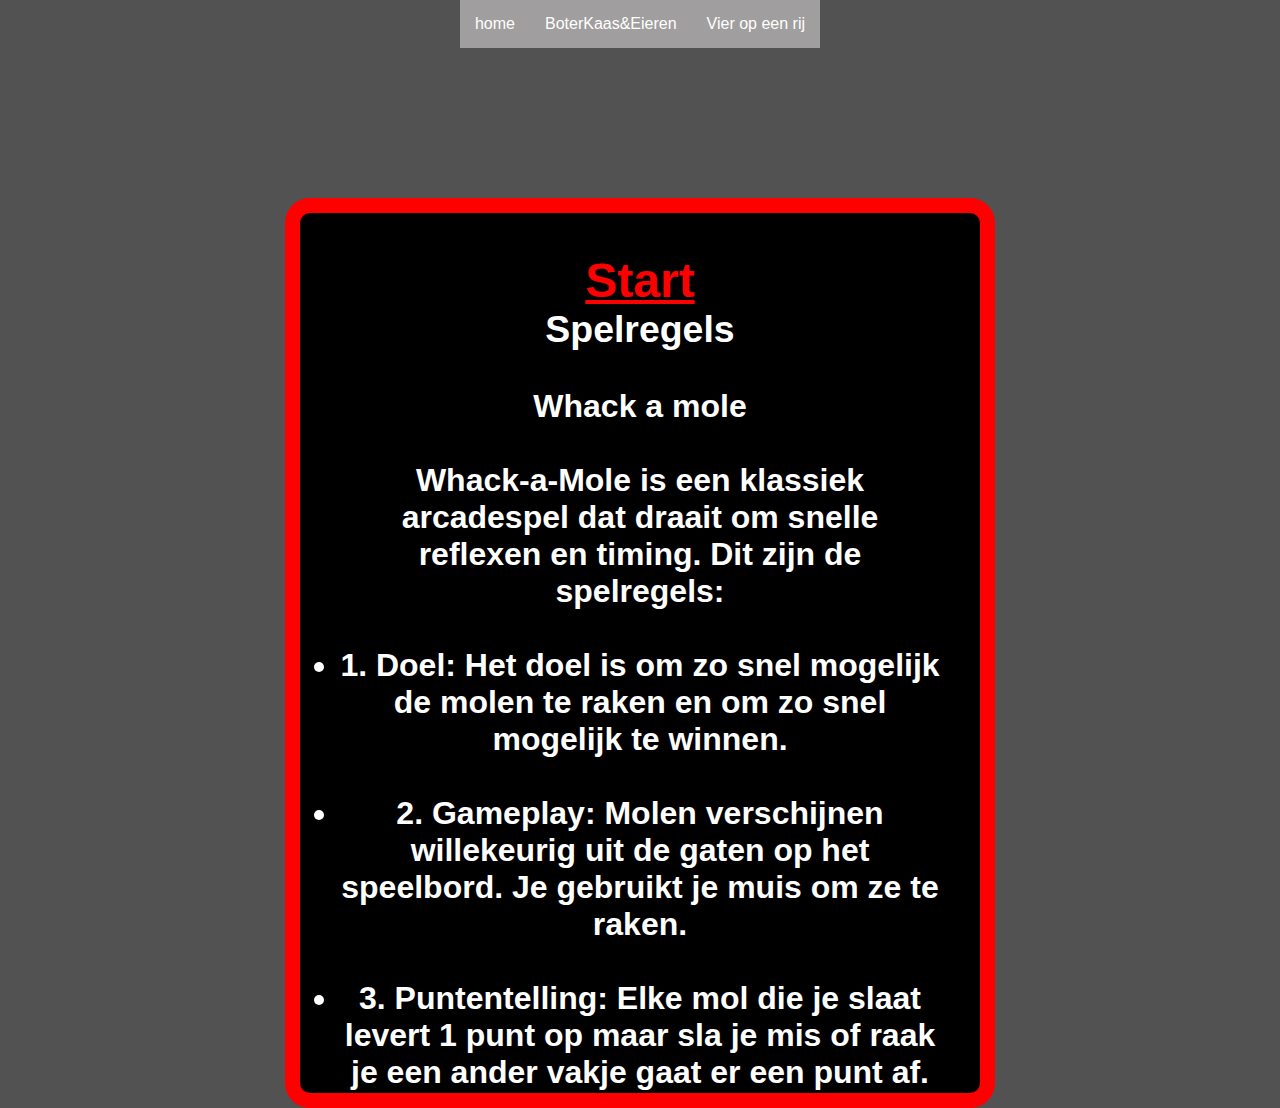
<file: start.html>
<!DOCTYPE html>
<html lang="en">
<head>
    <meta charset="UTF-8">
    <meta name="viewport" content="width=device-width, initial-scale=1.0">
    <link rel="stylesheet" href="css/style.css">
    <title>Start & spelregels</title>
</head>
<body>
    <header>
        <nav class="navBar">
            <ul>
                <li><a href="/index.html">home</a></li>
                <li><a href="/Boterkaas.html">BoterKaas&Eieren</a></li>
                <li><a href="/4oprij.html">Vier op een rij</a></li>
            </ul>
        </nav>
    </header>
<main>
    <nav class="start">
        <ul>
            <a class="buttonStart" href="wak.html"><h2>Start</h2></a>
            <p><h3>Spelregels</h3></p>
            <br>
            <p><h4>Whack a mole</p>
                <br>
                <p>Whack-a-Mole is een klassiek arcadespel dat draait om snelle reflexen en timing. Dit zijn de spelregels:</p>
                <br>
                <li>1.	Doel: Het doel is om zo snel mogelijk de molen te raken en om zo snel mogelijk te winnen.</li>
                <br>
                <li>2.	Gameplay: Molen verschijnen willekeurig uit de gaten op het speelbord. Je gebruikt je muis om ze te raken.  </li>
                <br>
                <li>3.	Puntentelling: Elke mol die je slaat levert 1 punt op maar sla je mis of raak je een ander vakje gaat er een punt af.</li>
                </h4></p>
        </ul>
    </nav>

</body>
</html>
</file>
<file: css/style.css>
* {
    margin: 0;
    padding: 0;
}

html,body {
    height: 95%;
}
 
body {
    font-family: Arial, Helvetica, sans-serif;
    background-color: rgb(83, 82, 82);
    color: rgb(255, 255, 255);
    display: flex;
    flex-direction: column;
    align-items: center;
}

.start{
    margin-top: 150px;
    color: rgb(255, 255, 255);
    font-size: xx-large;
    text-align: center; 
    height: 800px;
    width: 600px;
    border: 15px solid red;
    background-color: black;
    padding: 40px;
    border-radius: 25px;
}

.start a{
    color: red;
}

.start a:hover{
    color: rgb(255, 101, 101);
}
.player-name {
    font-size: 200%;
    margin-top: 10%;
    text-align: center;
}

.score {
    font-size: 350%;
    margin-top: 13%;
    text-align: center;
}
.navBar ul{
    color: white;
    list-style-type:none;
    background-color:rgb(160, 158, 158);
    padding: 0px;
    margin: 0px;
    overflow: hidden;
}
.navBar a{
    color: white;
    text-decoration: none;
    padding: 15px;
    display: block;
}

.navBar a:hover{
    background-color:rgb(255, 255, 255);
    color: black;
}
.navBar li{
    float: left;
}

.mainB {
    margin-top: 150%;
}

.game-grid {
    text-align: center;
    justify-content: center;
    display: grid;
    background-color: rgb(0, 0, 0);

}

.mole {
    margin-top: 20px;
    margin-left: 20px;
    width: 100px;
    height: 100px;
    background-color: #21dd17;
    border-radius: 50%;
    display: flex;
    justify-content: center;
    align-items: center;
    transition: background-color 0.3s;
}

.mole.active {
    background-color: #b82727;
}
</file>
